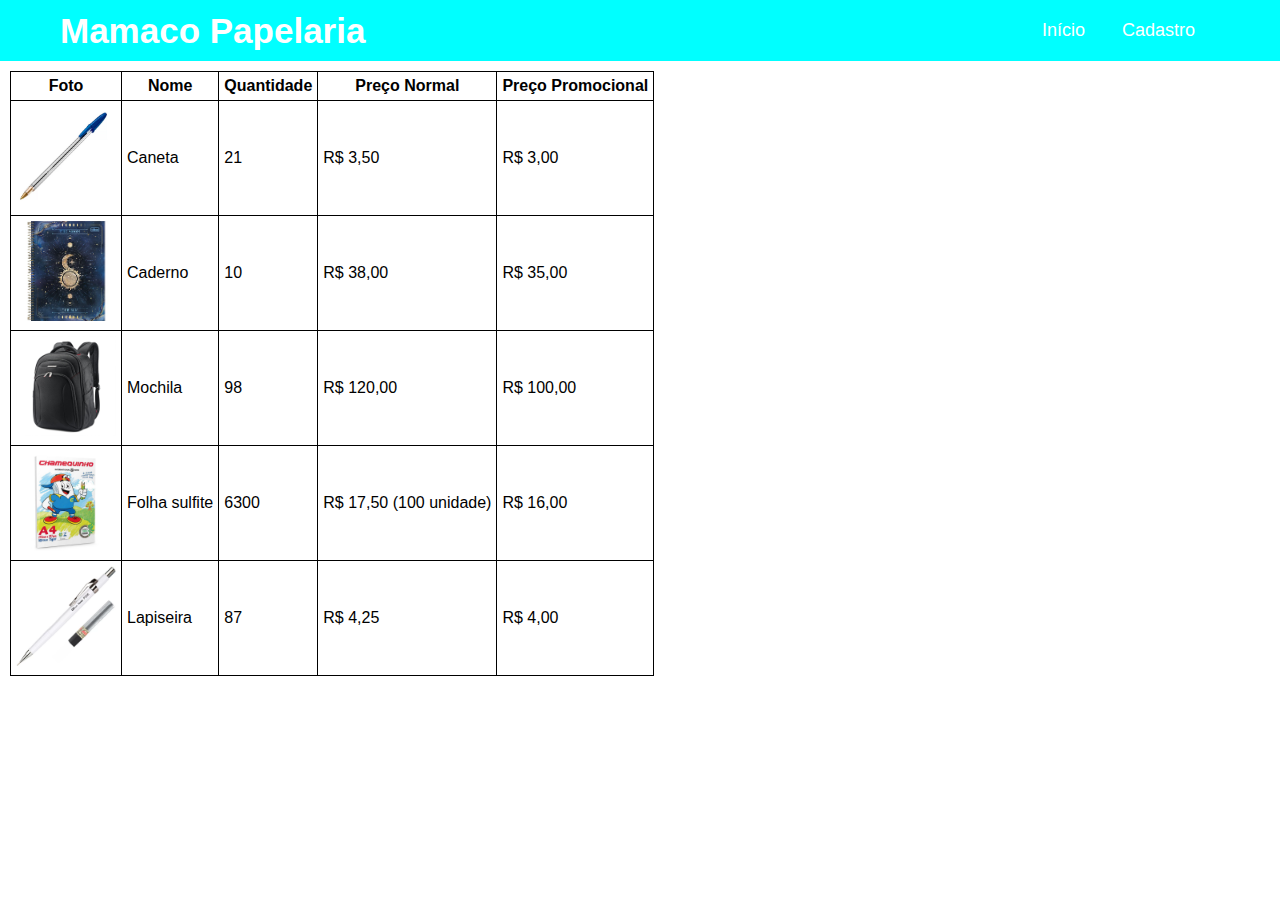
<file: index.html>
<!DOCTYPE html>
<html lang="pt-br">
<head>
    <meta charset="UTF-8">
    <meta http-equiv="X-UA-Compatible" content="IE=edge">
    <meta name="viewport" content="width=device-width, initial-scale=1.0">
    <title>Início</title>
    <link rel="stylesheet" href="style.css">
</head>
<body>
    <nav> <!--tag nav é usado para criação de menus-->
        <div class="logo">
            <a href="index.html">Mamaco Papelaria</a>
        </div>
    
        <ul>
            <li><a href="index.html">Início</a></li>
            <li><a href="pagina02.html">Cadastro</a></li>
        </ul>
    </nav>

    <section>
        <table class="banner">
            <tr>
                <th>Foto</th>
                <th>Nome</th>
                <th>Quantidade</th>
                <th>Preço Normal</th>
                <th>Preço Promocional</th>
            </tr>
            <tr>
                <td><img src="caneta.jpg" alt="" height="100px"></td>
                <td>Caneta</td>
                <td>21</td>
                <td>R$ 3,50</td>
                <td>R$ 3,00</td>
            </tr>
            <tr>
                <td><img src="caderno.webp" alt="" height="100px"></td>
                <td>Caderno</td>
                <td>10</td>
                <td>R$ 38,00</td>
                <td>R$ 35,00</td>
            </tr>
            <tr>
                <td><img src="mochila.jpg" alt="" height="100px"></td>
                <td>Mochila</td>
                <td>98</td>
                <td>R$ 120,00</td>
                <td>R$ 100,00</td>
            </tr>
            <tr>
                <td><img src="sulfite.jpg" alt="" height="100px"></td>
                <td>Folha sulfite</td>
                <td>6300</td>
                <td>R$ 17,50 (100 unidade)</td>
                <td>R$ 16,00</td>
            </tr>
            <tr>
                <td><img src="lapiseira.webp" alt="" height="100px"></td>
                <td>Lapiseira</td>
                <td>87</td>
                <td>R$ 4,25</td>
                <td>R$ 4,00</td>    
            </tr>
        </table>
    </section>
    
</body>
</html>
</file>
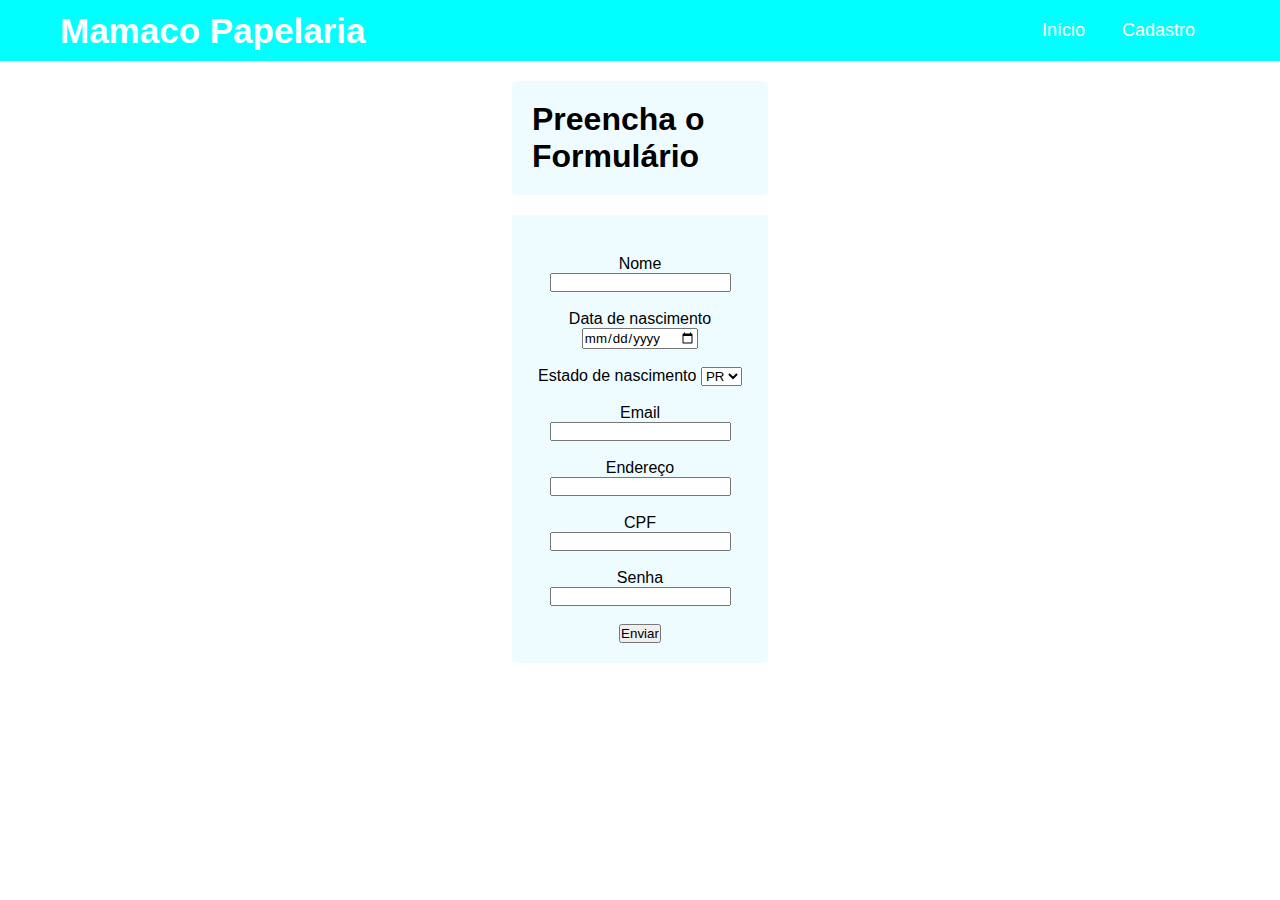
<file: pagina02.html>
<!DOCTYPE html>
<html lang="pt-br">
<head>
    <meta charset="UTF-8">
    <meta http-equiv="X-UA-Compatible" content="IE=edge">
    <meta name="viewport" content="width=device-width, initial-scale=1.0">
    <title>Início</title>
    <link rel="stylesheet" href="style.css">
</head>
<body>
    <nav> <!--tag nav é usado para criação de menus-->
        <div class="logo">
            <a href="index.html">Mamaco Papelaria</a>
        </div>
    
        <ul>
            <li><a href="index.html">Início</a></li>
            <li><a href="pagina02.html">Cadastro</a></li>
        </ul>
    </nav>

    <section>
        <h1 class="background">Preencha o Formulário</h1>
        <div class="background">
            <form action="" class="form">
                <label for="">Nome</label>
                <input type="text" name="" id=""><br><br>
    
                <label for="">Data de nascimento</label>
                <input type="date" name="" id=""><br><br>

                <label for="">Estado de nascimento</label>
                <select name="" id="">
                    <option value="">PR</option>
                    <option value="">SC</option>
                    <option value="">RS</option>
                </select> <br><br>
    
                <label for="">Email</label>
                <input type="email" name="" id=""><br><br>
    
                <label for="">Endereço</label>
                <input type="text"><br><br>
    
                <label for="">CPF</label>
                <input type="text" name="" id=""><br><br>
    
                <label for="">Senha</label>
                <input type="password" name="" id=""><br><br>
    
                <input type="button" value="Enviar">
            </form>
        </div>
    </section>
    
</body>
</html>
</file>
<file: style.css>
*{
    margin: 0%; /*espaçamento fora do elemento*/
    padding: 0; /*espaçamento dentro do elemento*/
    box-sizing: border-box;
    font-family: Arial, Helvetica, sans-serif;
}

nav {
    background-color: aqua;
    padding: 10px 60px;
    display: flex; /*?*/
    justify-content: space-between;
    align-items: center;
}

nav .logo a{
    text-decoration: none;
    color: white;
    font-size: 35px;
    font-weight: 600;
}

nav ul {
    display: flex;
    align-items: center;
    list-style: none;
    padding: 10px;
}

nav li{
    margin-left: 7px;
}

nav li a{
    text-decoration: none;
    color: white;
    font-size: 18px;
    font-weight: 500;
    padding: 8px 15px;
    border-radius: 5px;
    transition: 0.3s;
}

nav li a:hover {
    background-color: white;
    color: black;
}

tr, td, th {
    border: 1px solid black;
    padding: 5px;
}

table {
    border-collapse: collapse;
    margin: 10px;
}

.form {
    padding-top: 20px;
    text-align: center;
}

.background {
    margin-left: 40%;
    margin-right: 40%;
    margin-top: 20px;
    padding: 20px;
    border-radius: 4px;
    background-color: rgb(239, 252, 255);
}
</file>
